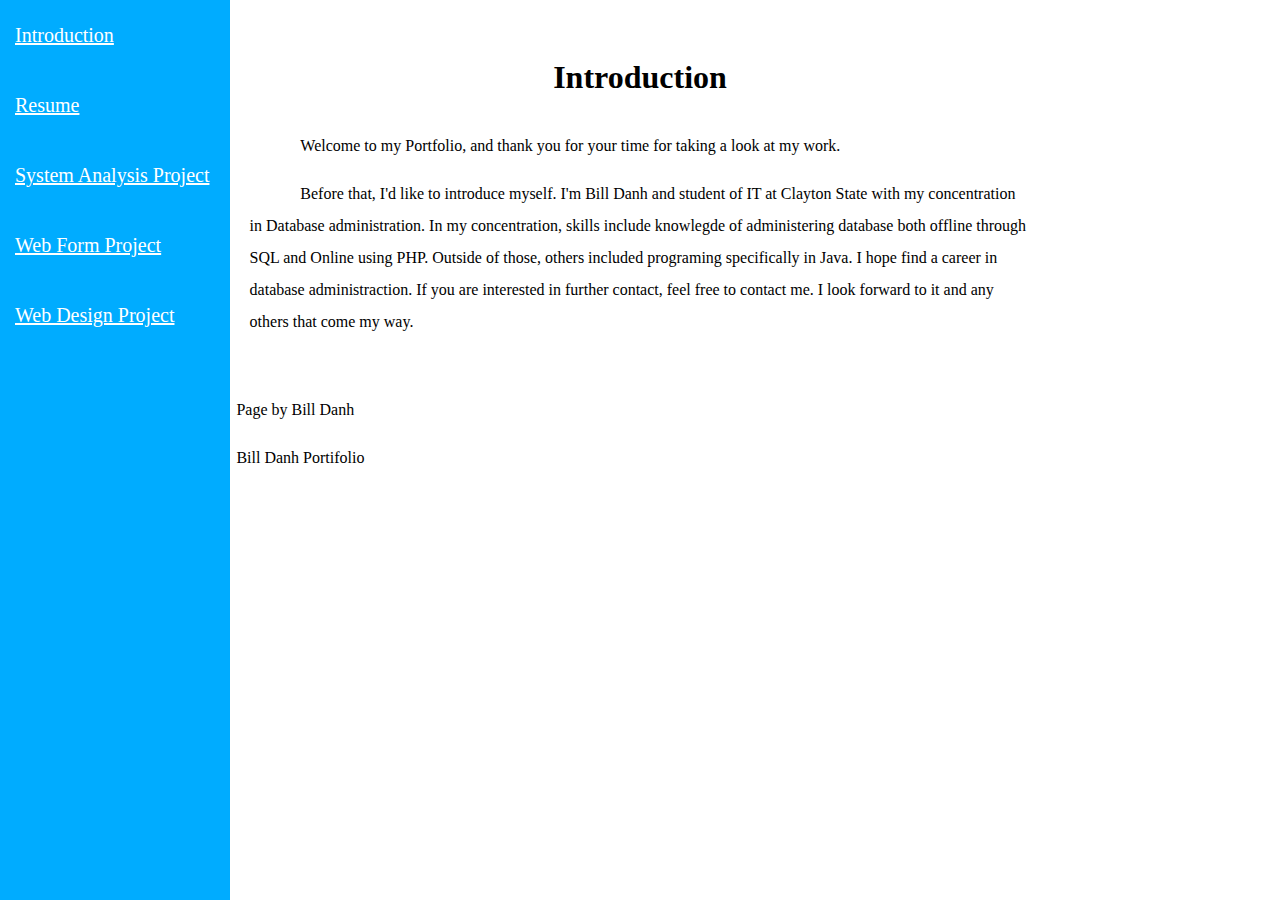
<file: index.html>
<!DOCTYPE HTML> 
<html lang="en">
<head>
<meta charset="utf-8">
<meta name="viewport" content="device-width, inital-scale=1.0">
<meta name="author" content="Bill Danh">
<meta name="description" content="A quick and concise introduction">
<meta name="keywords" content="Introduction,Bill Danh,Portfolio,IT">
<style>
@media only screen and (max-width=800)
{
width: auto;
}   
</style>
<link rel="stylesheet" href="Template.css">
<div class="sidebar">
<a href="index.html">Introduction</a>
<a href="Resume.html">Resume</a>    
<a href="System%20Analysis%20Project.html">System Analysis Project</a>
<a href="Web%20Form%20Project.html">Web Form Project</a>
<a href="Web%20Design%20Project.html">Web Design Project</a>
</div>
<title>Introduction</title>  
</head>
<body>
<header>
</header>
<nav>
</nav>
<article>
<H1>Introduction</H1>
<p>Welcome to my Portfolio, and thank you for your time for taking a look at my work.</p>
<p>Before that, I'd like to introduce myself. I'm Bill Danh and student of IT at Clayton State with my concentration in Database administration. In my concentration, skills include knowlegde of administering database both offline through SQL and Online using PHP. Outside of those, others included programing specifically in Java. I hope find a career in database administraction. If you are interested in further contact, feel free to contact me. I look forward to it and any others that come my way.</p>
</article>
<footer>
<p>Page by Bill Danh</p>
<p>Bill Danh Portifolio</p>
</footer>
</body>
</file>
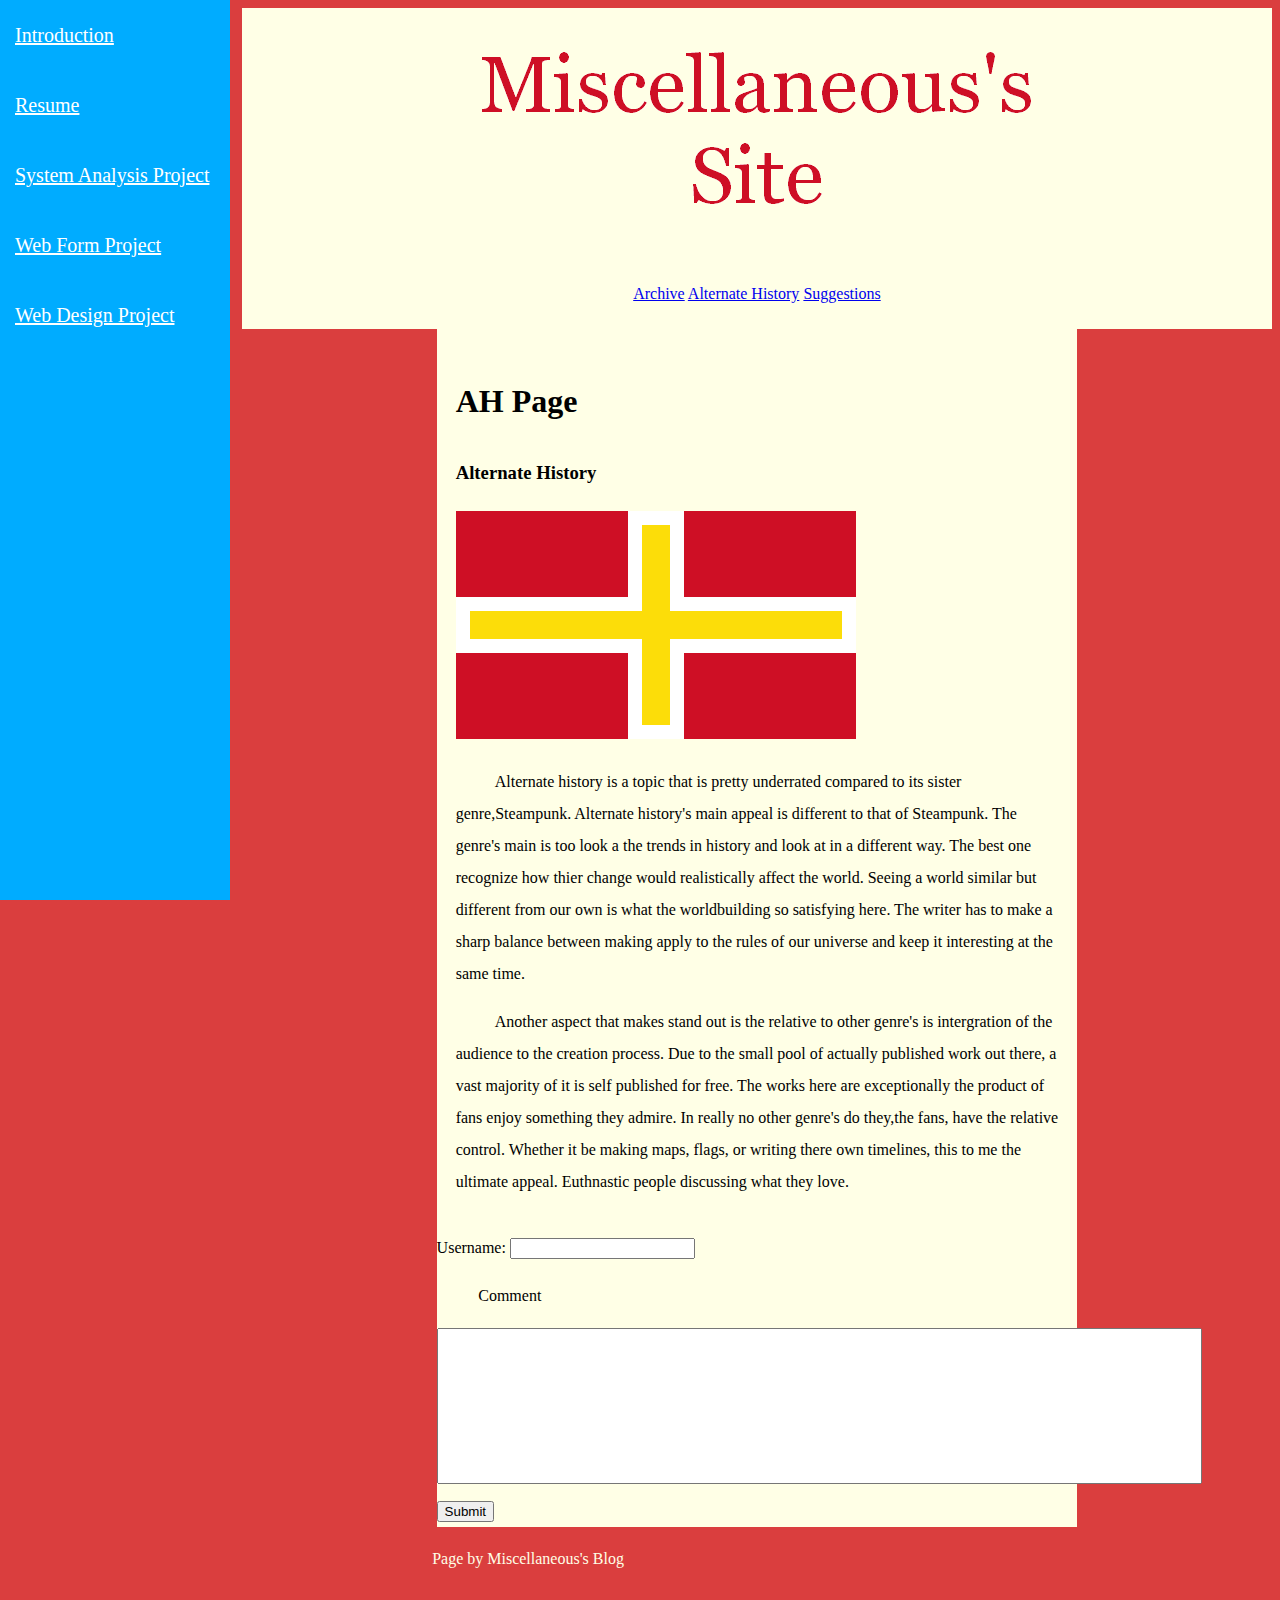
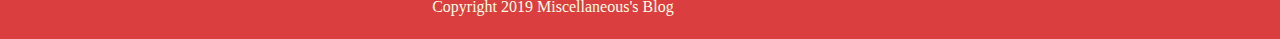
<file: AltHist.html>
<!DOCTYPE HTML> 
<!-- 4-14-2019 -->
<html lang="en">
<head>
<meta charset="utf-8">
<meta name="viewport" content="device-width, inital-scale=1.0">
<meta name="author" content="Bill Danh">
<meta name="description" content="Alternate History is underrated topic that has a pretty string community.">
<meta name="keywords" content="Alternate,History,Alternate History,Community,Fan,Article,Blog">
<style>
img
{
width: auto;
height: auto;
}
@media only screen and (max-width=800)
{
width: auto;
}
</style>
<link rel="stylesheet" href="Template2.css">
<script src=The%20Scripts.js></script>
<div class="sidebar">
<a href="index.html">Introduction</a>
<a href="Resume.html">Resume</a>    
<a href="System%20Analysis%20Project.html">System Analysis Project</a>
<a href="Web%20Form%20Project.html">Web Form Project</a>
<a href="Web%20Design%20Project.html">Web Design Project</a>
</div>
<title>Alternate History</title>  
</head>
<body>
<header>
<img src="Logo3.png" alt="Logo">
</header>
<nav>
<a href="Archive.html">Archive</a>
<a href="AltHist.html">Alternate History</a>
<a href="Suggestions.html">Suggestions</a>
</nav>
<article><h1>AH Page</h1>
<section><h3>Alternate History</h3></section> 
    <img src="Images/New%20Toulouse.png" alt="My own Alternate History Flag"> 
<p>     Alternate history is a topic that is pretty underrated compared to its sister genre,Steampunk. Alternate history's main appeal is different to that of Steampunk. The genre's main is too look a the trends in history and look at in a different way. The best one recognize how thier change would realistically affect the world. Seeing a world similar but different from our own is what the worldbuilding so satisfying here. The writer has to make a sharp balance between making apply to the rules of our universe and keep it interesting at the same time.</p>
<p>     Another aspect that makes stand out is the relative to other genre's is intergration of the audience to the creation process. Due to the small pool of actually published work out there, a vast majority of it is self published for free. The works here are exceptionally the product of fans enjoy something they admire. In really no other genre's do they,the fans, have the relative control. Whether it be making maps, flags, or writing there own timelines, this to me the ultimate appeal. Euthnastic people discussing what they love.</p>  
</article>
<form>      
<label for= user> Username:</label>        
    <input type="text" name="name" id="user">
        
    <p>Comment</p>
        <textarea rows=10 cols=93></textarea><br>
        <button onclick="yousure()" type="submit">Submit</button>  
</form>
<script>
function yousure();    
</script>      
<footer>
<p>Page by Miscellaneous's Blog</p>
<p>Copyright 2019 Miscellaneous's Blog</p>
</footer>
</body>    
</html>
</file>
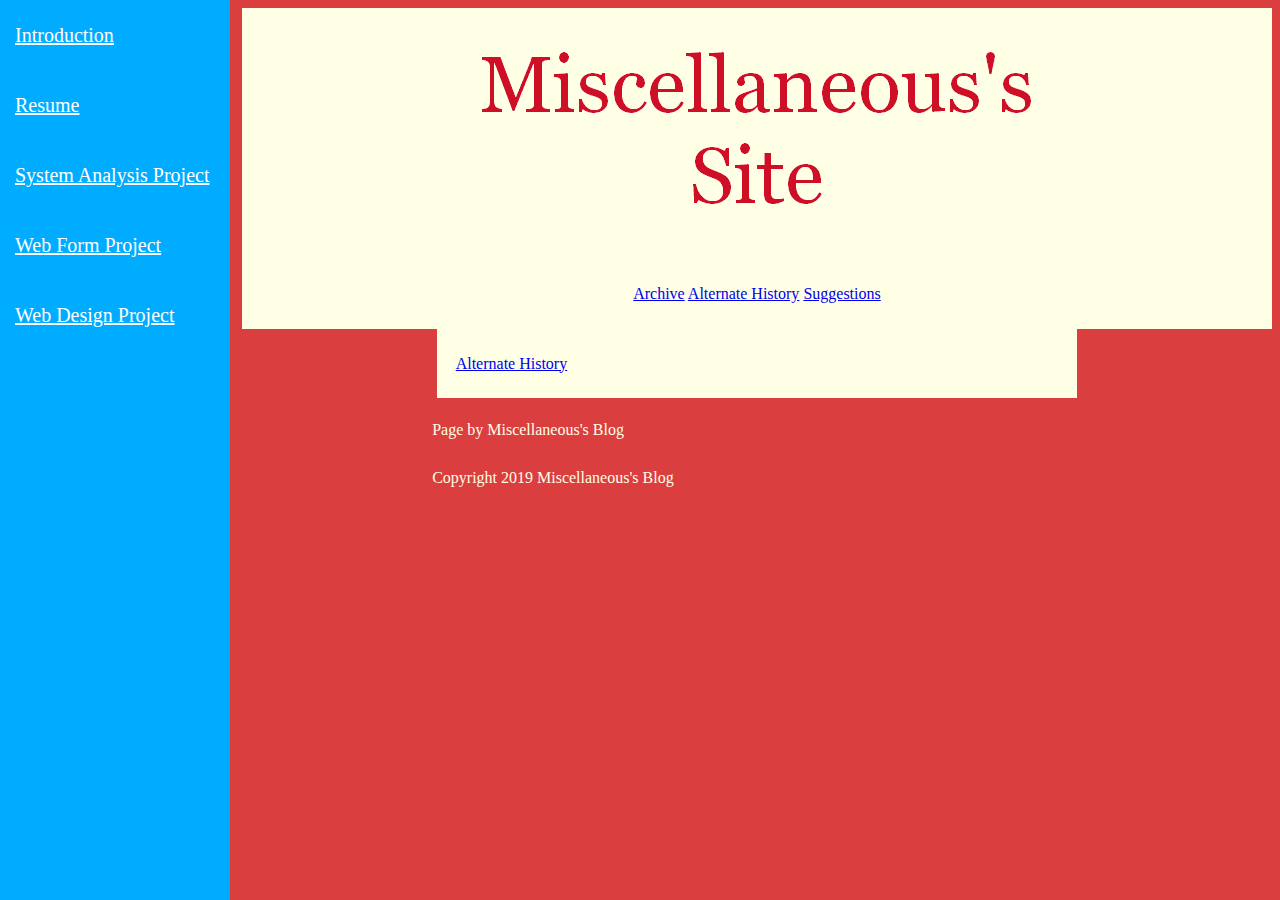
<file: Archive.html>
<!DOCTYPE HTML> 
<html lang="en">
<head>
<meta charset="utf-8">
<meta name="viewport" content="device-width, inital-scale=1.0">
<meta name="author" content="Bill Danh">
<meta name="description" content="An index of articles from the blog.">
<meta name="keywords" content="Index,Archive,Article,Blog">
<style>
img
{
width: auto;
height: auto;
}
@media only screen and (max-width=800)
{
width: auto;
}
</style>
<link rel="stylesheet" href="Template2.css">
<title>Alternate History</title>
</head>
<div class="sidebar">
<a href="index.html">Introduction</a>
<a href="Resume.html">Resume</a>    
<a href="System%20Analysis%20Project.html">System Analysis Project</a>
<a href="Web%20Form%20Project.html">Web Form Project</a>
<a href="Web%20Design%20Project.html">Web Design Project</a>
</div>
<body>
<header>
<img src="Logo3.png" alt="Logo">
</header>
<nav>
<a href="Archive.html">Archive</a>
<a href="AltHist.html">Alternate History</a>
<a href="Suggestions.html">Suggestions</a>
</nav>
<article>
<a href="AltHist.html">Alternate History</a>
</article>
<footer>
<p>Page by Miscellaneous's Blog</p>
<p>Copyright 2019 Miscellaneous's Blog</p>
</footer>

</body>
</file>
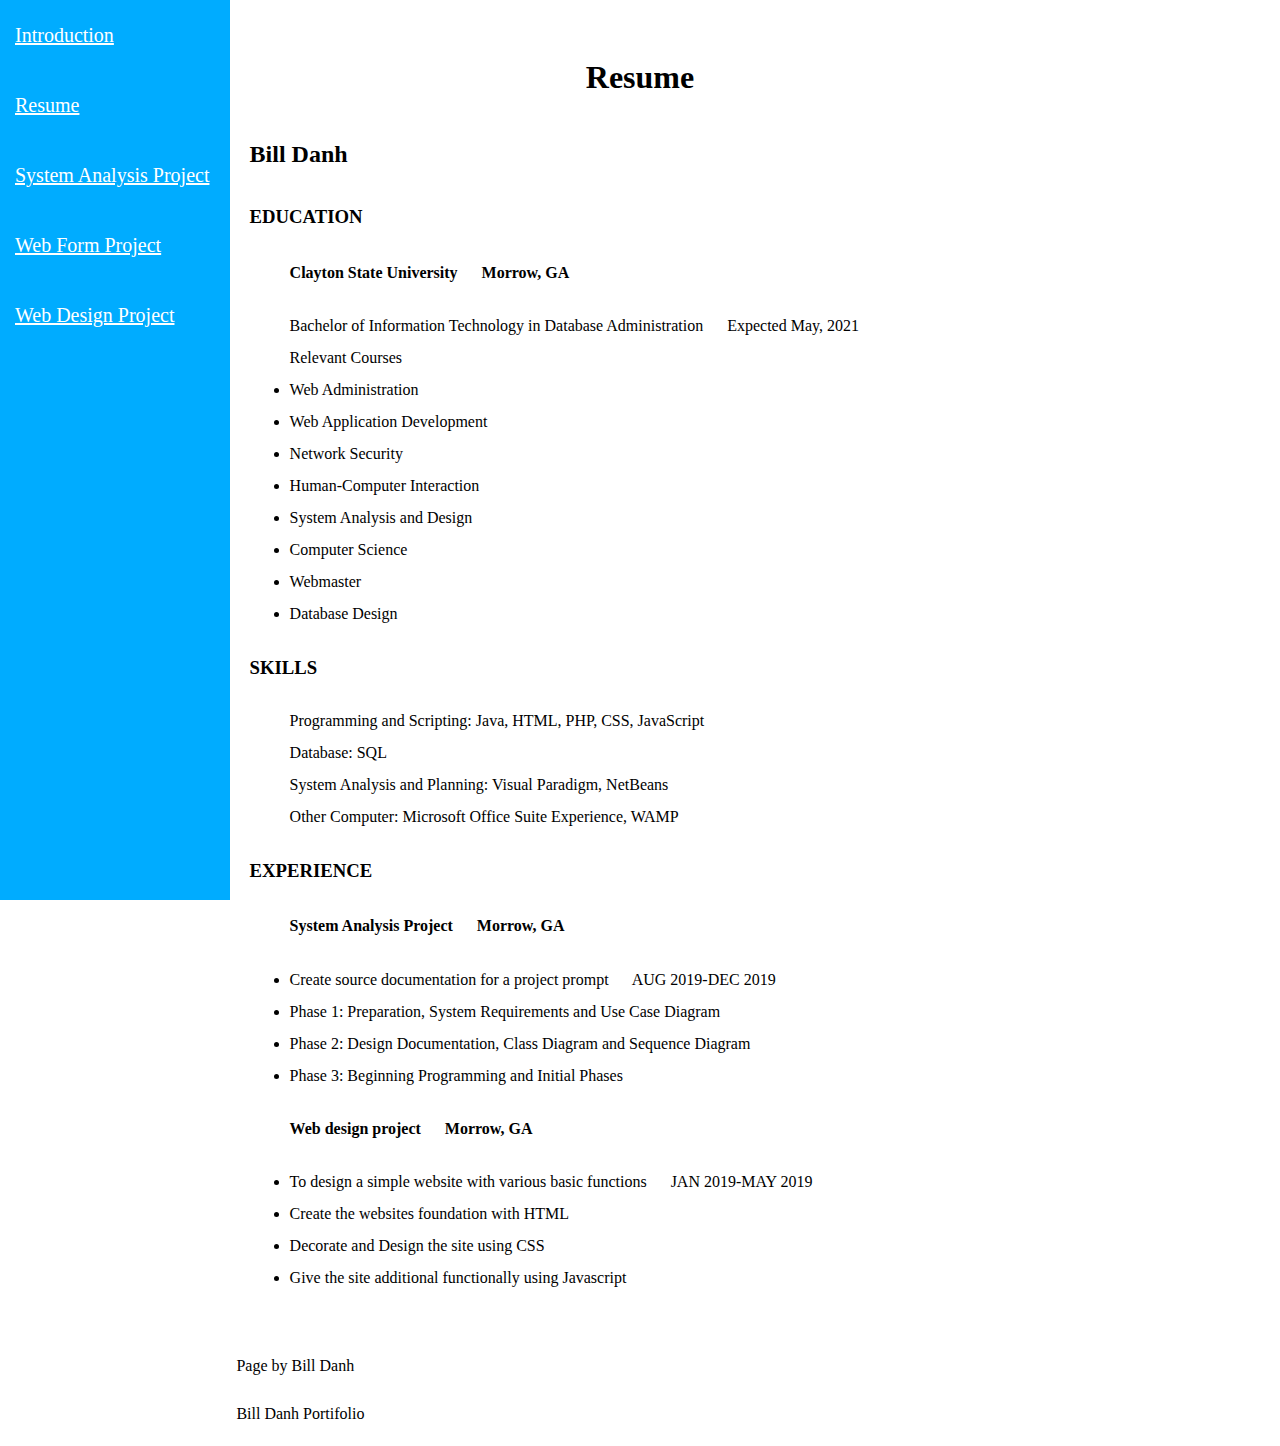
<file: Resume.html>
<!DOCTYPE HTML> 
<html lang="en">
<head>
<meta charset="utf-8">
<meta name="viewport" content="device-width, inital-scale=1.0">
<meta name="author" content="Bill Danh">
<meta name="description" content="A quick and concise introduction">
<meta name="keywords" content="Introduction,Bill Danh,Portfolio,IT">
<style>
@media only screen and (max-width=800)
{
width: auto;
}   
</style>
<link rel="stylesheet" href="Template.css">
<div class="sidebar">
<a href="index.html">Introduction</a>
<a href="Resume.html">Resume</a>    
<a href="System%20Analysis%20Project.html">System Analysis Project</a>
<a href="Web%20Form%20Project.html">Web Form Project</a>
<a href="Web%20Design%20Project.html">Web Design Project</a>
</div>
<title>Resume</title>  
</head>
<body>
<header>
</header>
<nav>
</nav>
<article>
<H1>Resume</H1>
<h2>Bill Danh</h2>							  			
<h3>EDUCATION</h3>
<ul>
<h4>Clayton State University &emsp; Morrow, GA</h4>
Bachelor of Information Technology in Database Administration &emsp; Expected May, 2021
<br>
Relevant Courses
<li>Web Administration</li>
<li>Web Application Development</li>	
<li>Network Security</li>
<li>Human-Computer Interaction</li>
<li>System Analysis and Design</li>
<li>Computer Science</li>
<li>Webmaster</li>
<li>Database Design</li>
</ul>
<h3>SKILLS</h3>
<ul style="list-style-type: none";>
<li>Programming and Scripting: Java, HTML, PHP, CSS, JavaScript</li>
<li>Database: SQL</li>
<li>System Analysis and Planning: Visual Paradigm, NetBeans</li>
<li>Other Computer: Microsoft Office Suite Experience, WAMP</li>
</ul>
<h3>EXPERIENCE</h3>
<ul>
<h4>System Analysis Project &emsp; Morrow, GA</h4>
<li>Create source documentation for a project prompt &emsp; AUG 2019-DEC 2019</li>
<li>Phase 1: Preparation, System Requirements and Use Case Diagram</li>
<li>Phase 2: Design Documentation, Class Diagram and Sequence Diagram</li>
<li>Phase 3: Beginning Programming and Initial Phases</li>
</ul>
<ul>
<h4>Web design project &emsp; Morrow, GA</h4>
<li>To design a simple website with various basic functions &emsp; JAN 2019-MAY 2019</li>   
<li>Create the websites foundation with HTML</li>
<li>Decorate and Design the site using CSS</li>
<li>Give the site additional functionally using Javascript</li>
</ul>
</article>
<footer>
<p>Page by Bill Danh</p>
<p>Bill Danh Portifolio</p>
</footer>
</body>
</file>
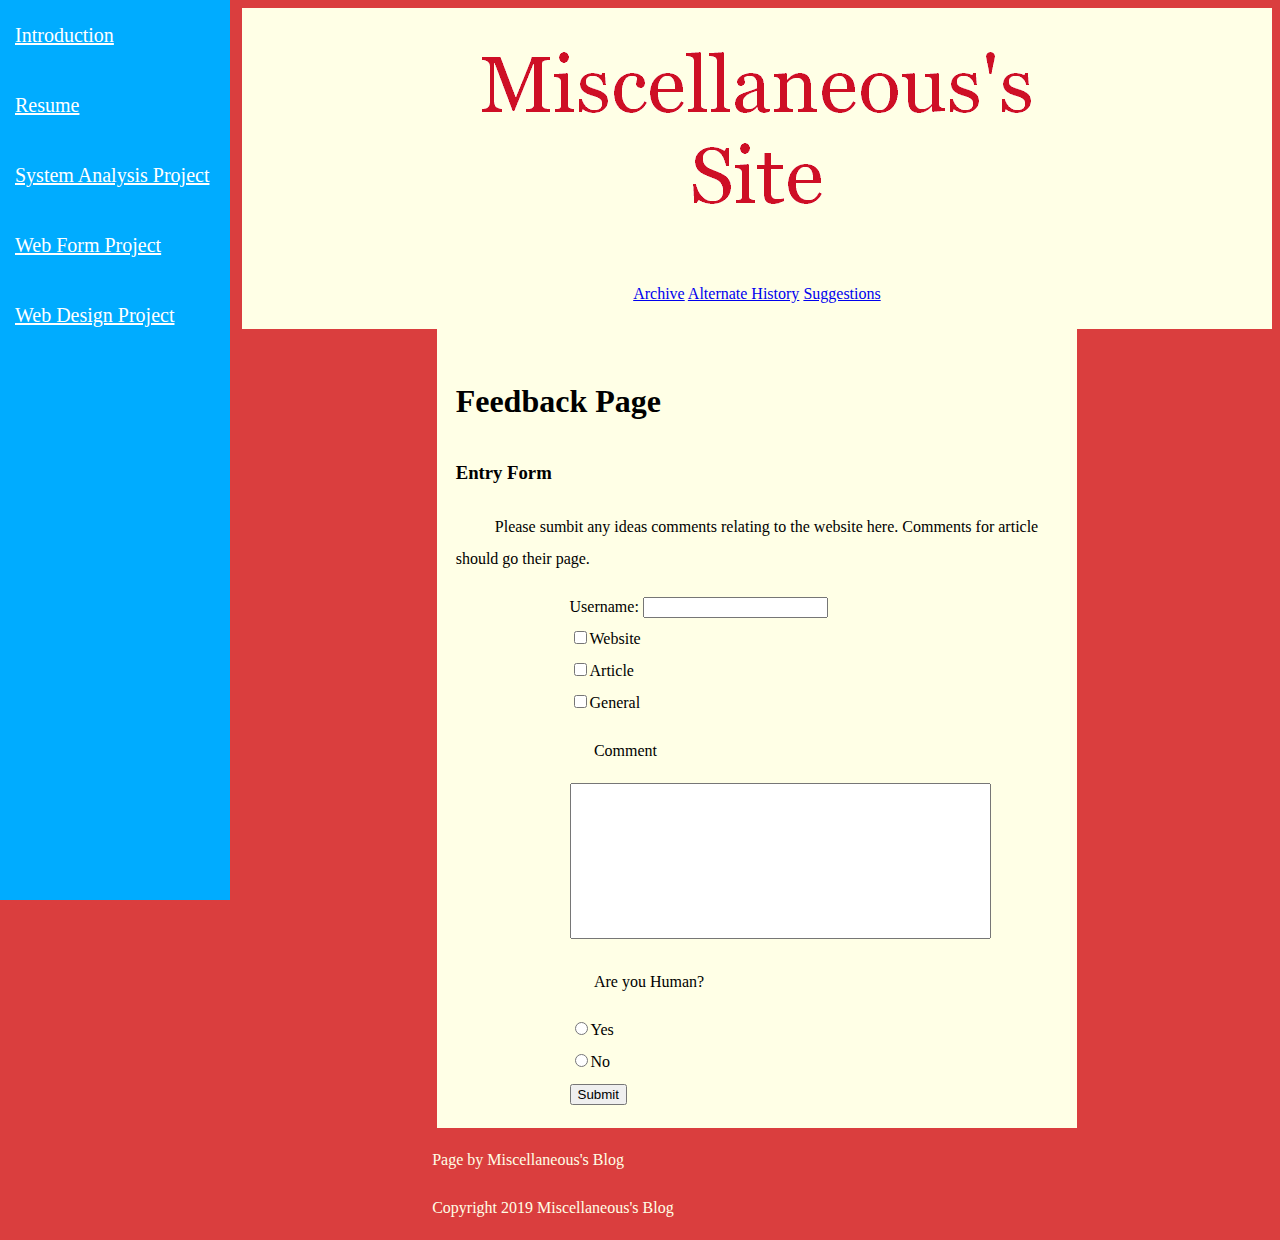
<file: Suggestions.html>
<!DOCTYPE HTML> 
<html lang="en">
<head>
<meta charset="utf-8">
<meta name="viewport" content="device-width, inital-scale=1.0">
<meta name="author" content="Bill Danh">
<meta name="description" content="Suggestions are welcome, just fill this form and it is done.">
<meta name="keywords" content="Feedback,Entry,Form,Suggestion,Blog">
<style>
img
{
width: auto;
height: auto;
}
@media only screen and (max-width=800)
{
width: auto;
}
</style>
<link rel="stylesheet" href="Template2.css">
<script src=The%20Scripts.js></script>
<title>Alternate History</title>    
</head>
<div class="sidebar">
<a href="index.html">Introduction</a>
<a href="Resume.html">Resume</a>    
<a href="System%20Analysis%20Project.html">System Analysis Project</a>
<a href="Web%20Form%20Project.html">Web Form Project</a>
<a href="Web%20Design%20Project.html">Web Design Project</a>
</div>
<body>
<header>
<img src="Logo3.png" alt="Logo">
</header>
<nav>
<a href="Archive.html">Archive</a>
<a href="AltHist.html">Alternate History</a>
<a href="Suggestions.html">Suggestions</a>
</nav>   
    <article><h1>Feedback Page</h1>
<section><h3>Entry Form</h3></section> 
<p>Please sumbit any ideas comments relating to the website here. Comments for article should go their page.</p>
<form>
        <label for= user> Username:</label>
        <input type="text" name="name" id="user"><br>
        <input type="checkbox" name="subject" value="Website">Website<br>
        <input type="checkbox" name="subject" value="Article">Article<br>
        <input type="checkbox" name="subject" value="General">General<br>
        <p>Comment</p>
        <textarea rows=10 cols=50></textarea><br>
<p>Are you Human?</p>
        <input type="radio" name="Mankind" value="Human">Yes<br>
        <input type="radio" name="Mankind" value="Robot">No<br>
        <button onclick="yousure()" type="submit">Submit</button>
        
</form>
<script>
function yousure();    
</script>       
</article>
<footer>
<p>Page by Miscellaneous's Blog</p>
<p>Copyright 2019 Miscellaneous's Blog</p>
</footer>
</body>
</html>
</file>
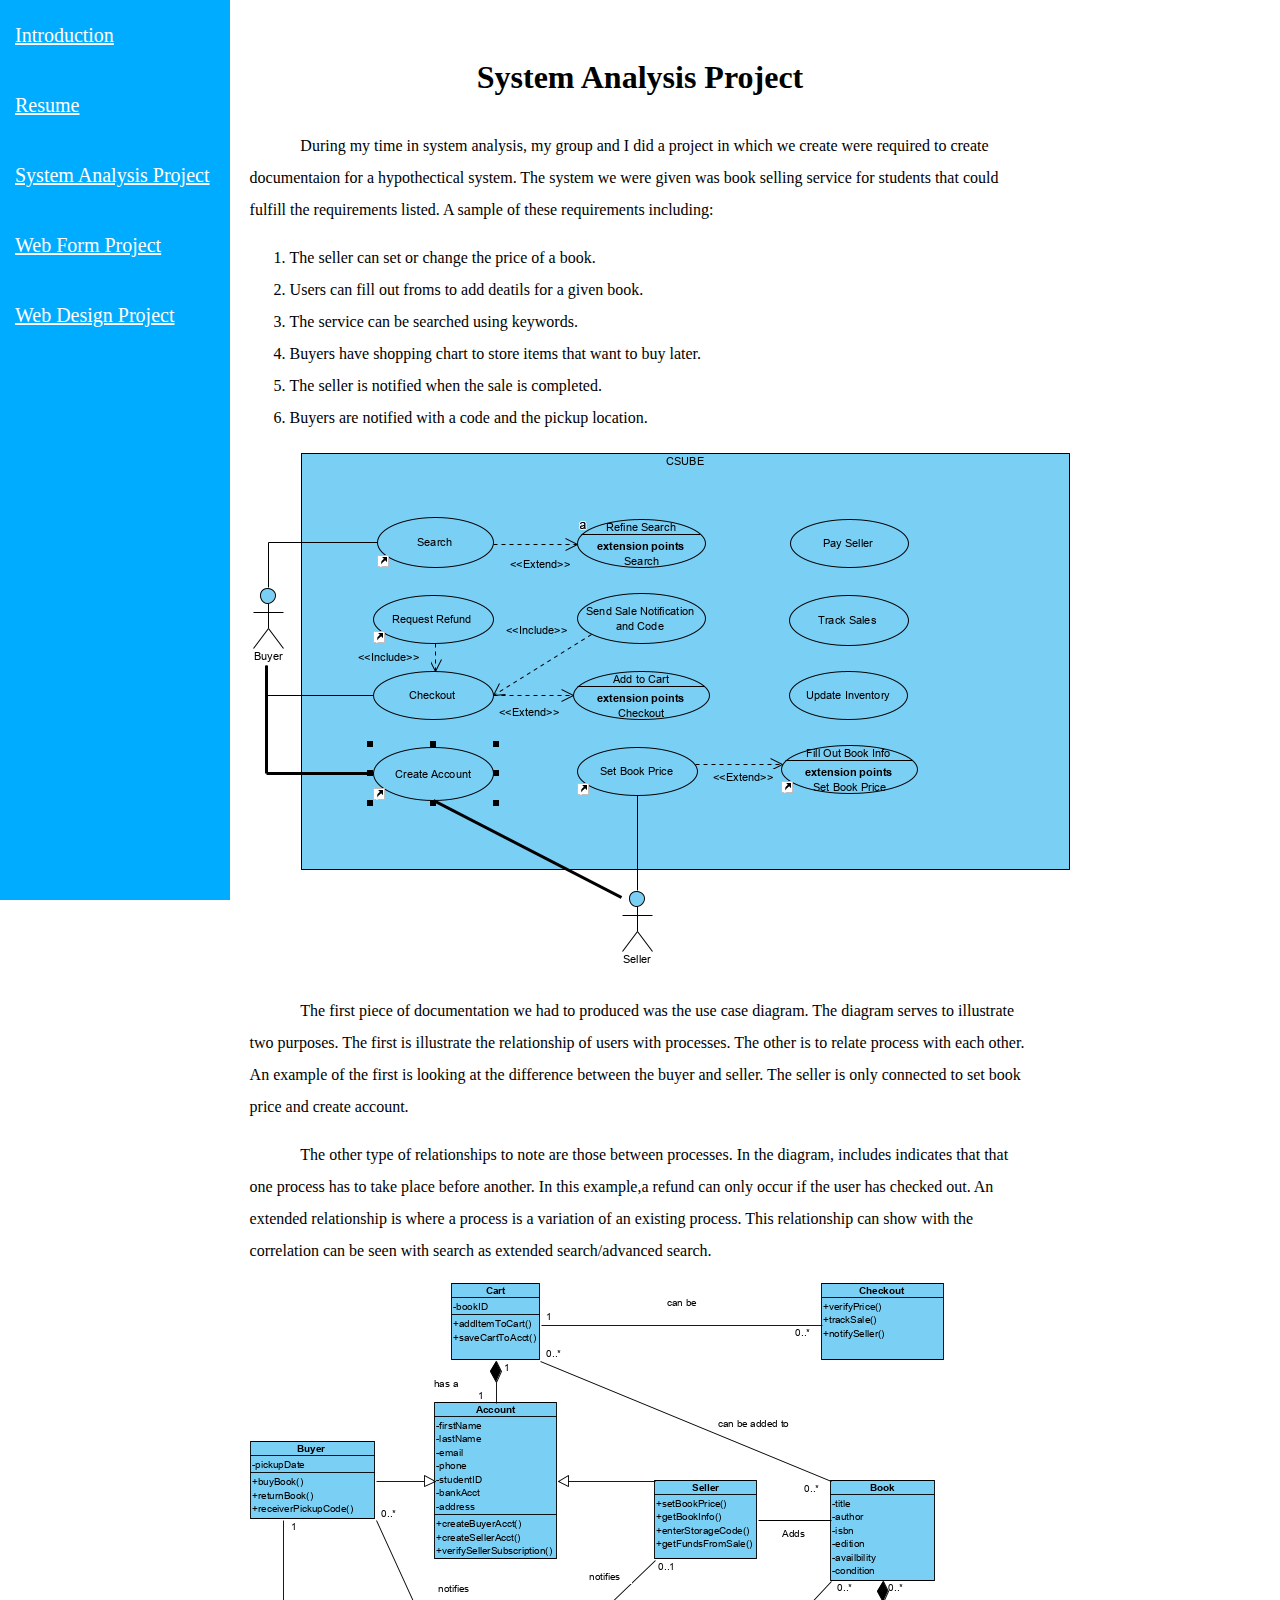
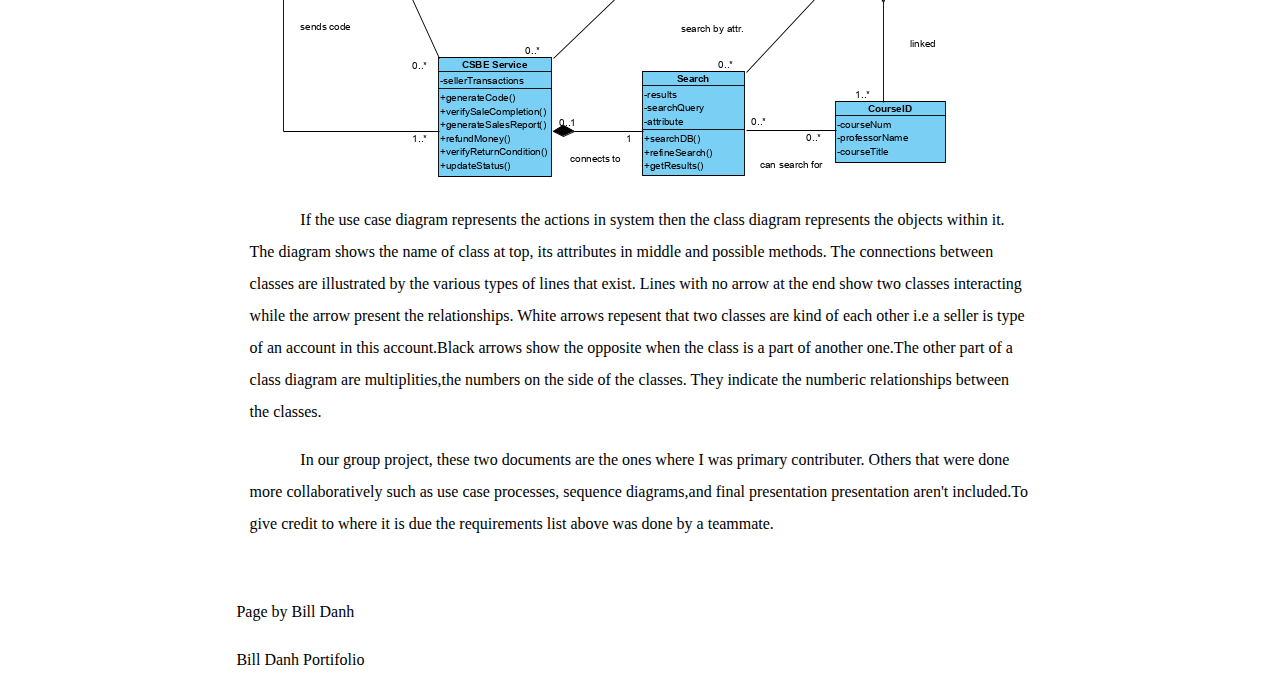
<file: System Analysis Project.html>
<!DOCTYPE HTML> 
<html lang="en">
<head>
<meta charset="utf-8">
<meta name="viewport" content="device-width, inital-scale=1.0">
<meta name="author" content="Bill Danh">
<meta name="description" content="A quick and concise introduction">
<meta name="keywords" content="Introduction,Bill Danh,Portfolio,IT">
<style>
<style>
@media only screen and (max-width=800)
{
width: auto;
}   
</style>
<link rel="stylesheet" href="Template.css">
<div class="sidebar">
<a href="index.html">Introduction</a>
<a href="Resume.html">Resume</a>    
<a href="System%20Analysis%20Project.html">System Analysis Project</a>
<a href="Web%20Form%20Project.html">Web Form Project</a>
<a href="Web%20Design%20Project.html">Web Design Project</a>
</div>
<title>System Analysis</title> 
</head>
<body>
<header>
</header>
<article>
<H1>System Analysis Project</H1>
<p>During my time in system analysis, my group and I did a project in which we create were required to create documentaion for a hypothectical system. The system we were given was book selling service for students that could fulfill the requirements listed. A sample of these requirements including:</p>
    <ol>
    <li>The seller can set or change the price of a book.</li>
    <li>Users can fill out froms to add deatils for a given book.</li>
    <li>The service can be searched using keywords.</li>
    <li>Buyers have shopping chart to store items that want to buy later.</li>
    <li>The seller is notified when the sale is completed.</li>
    <li>Buyers are notified with a code and the pickup location.</li>
    </ol>
    <img src="Images/Use%20Case%204.png" class="center">
<p>The first piece of documentation we had to produced was the use case diagram. The diagram serves to illustrate two purposes. The first is illustrate the relationship of users with processes. The other is to relate process with each other. An example of the first is looking at the difference between the buyer and seller. The seller is only connected to  set book price and create account.</p>
<p>The other type of relationships to note are those between processes. In the diagram, includes indicates that that one process has to take place before another. In this example,a refund can only occur if the user has checked out. An extended relationship is where a process is a variation of an existing process. This relationship can show with the correlation can be seen with search as extended search/advanced search.</p>
    <img src="Images/Class%20Diagram2.png" class="center">
<p>If the use case diagram represents the actions in system then the class diagram represents the objects within it. The diagram shows the name of class at top, its attributes in middle and possible methods. The connections between classes are illustrated by the various types of lines that exist. Lines with no arrow at the end show two classes interacting while the arrow present the relationships. White arrows repesent that two classes are kind of each other i.e a seller is type of an account in this account.Black arrows show the opposite when the class is a part of another one.The other part of a class diagram are multiplities,the numbers on the side of the classes. They indicate the numberic relationships between the classes.</p>
<p>In our group project, these two documents are the ones where I was primary contributer. Others that were done more collaboratively such as use case processes, sequence diagrams,and final presentation presentation aren't included.To give credit to where it is due the requirements list above was done by a teammate.</p>
</article>
<footer>
<p>Page by Bill Danh</p>
<p>Bill Danh Portifolio</p>
</footer>
</body>
</file>
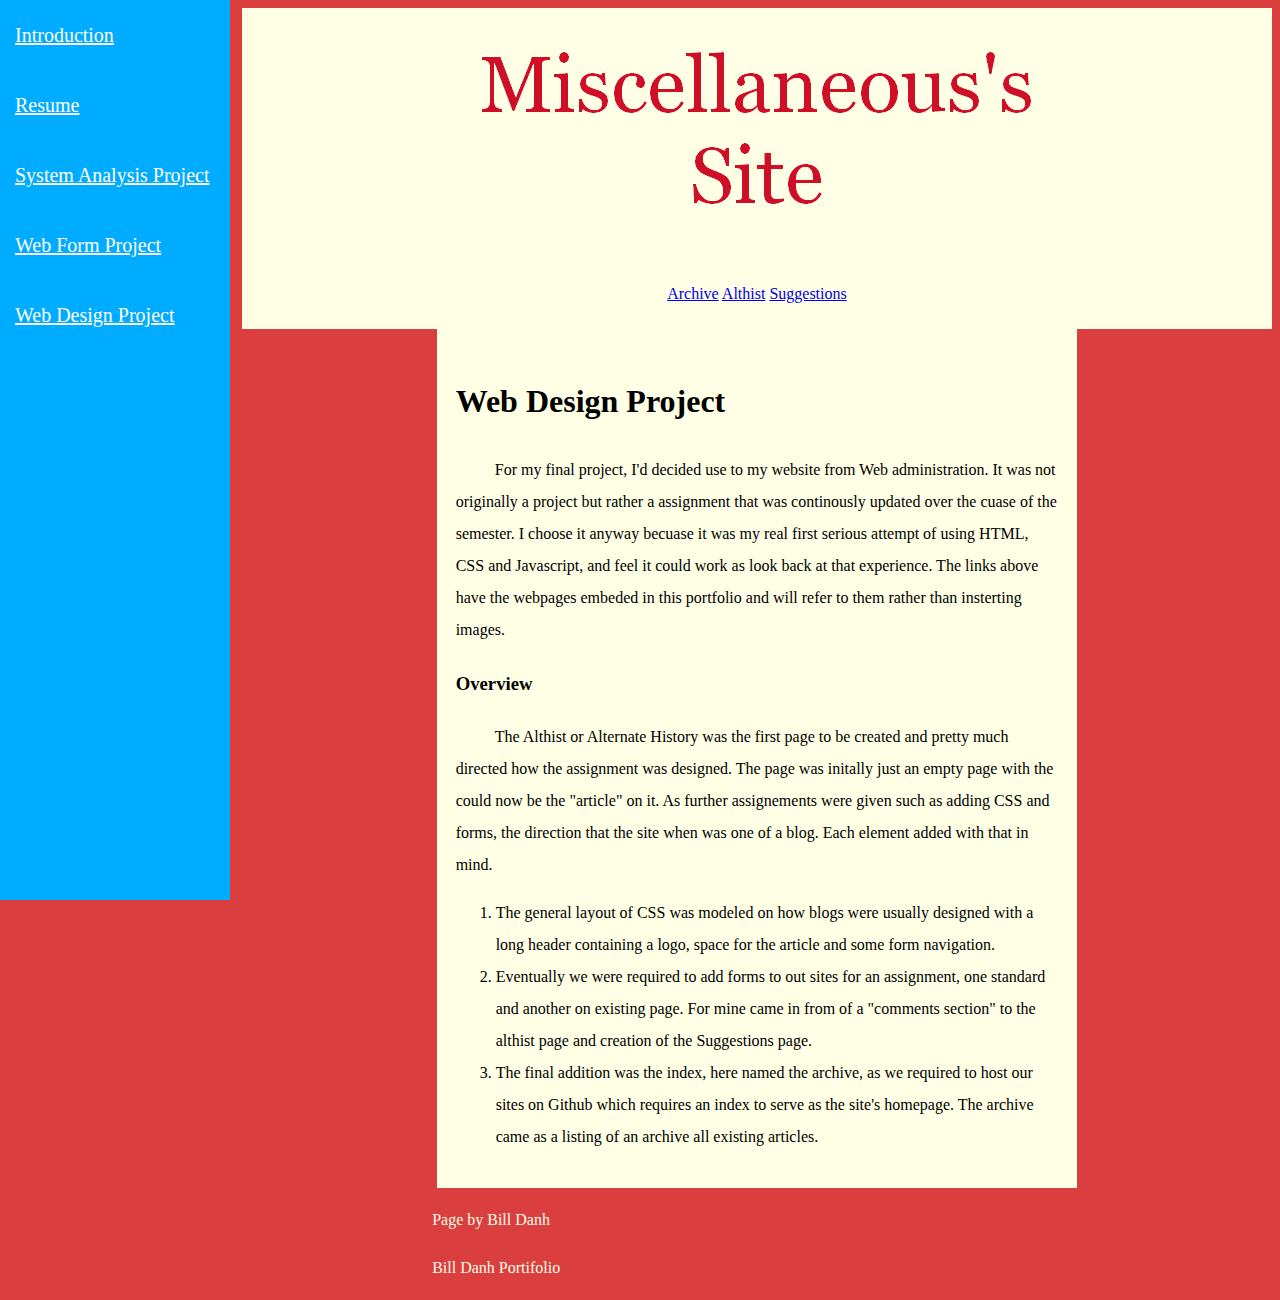
<file: Web Design Project.html>
<!DOCTYPE HTML> 
<html lang="en">
<head>
<meta charset="utf-8">
<meta name="viewport" content="device-width, inital-scale=1.0">
<meta name="author" content="Bill Danh">
<meta name="description" content="A quick and concise introduction">
<meta name="keywords" content="Web Design Project,Bill Danh,Portfolio,IT">
<style>
<style>
@media only screen and (max-width=800)
{
width: auto;
}   
</style>
<link rel="stylesheet" href="Template2.css">
<div class="sidebar">
<a href="index.html">Introduction</a>
<a href="Resume.html">Resume</a>    
<a href="System%20Analysis%20Project.html">System Analysis Project</a>
<a href="Web%20Form%20Project.html">Web Form Project</a>
<a href="Web%20Design%20Project.html">Web Design Project</a>
</div>
<header>
<img src="Logo3.png" alt="Logo">
</header>
<nav>
<a href="Archive.html">Archive</a>
<a href="AltHist.html">Althist</a>
<a href="Suggestions.html">Suggestions</a>
</nav>
<title>Web Design Project</title> 
</head>
<body>
<article>
<H1>Web Design Project</H1>
<Html>
<p>For my final project, I'd decided use to my website from Web administration. It was not originally a project but rather a assignment that was continously updated over the cuase of the semester. I choose it anyway becuase it was my real first serious attempt of using HTML, CSS and Javascript, and feel it could work as look back at that experience. The links above have the webpages embeded in this portfolio and will refer to them rather than insterting images.</p>
<h3>Overview</h3>
<p>The Althist or Alternate History was the first page to be created and pretty much directed how the assignment was designed. The page was initally just an empty page with the could now be the "article" on it. As further assignements were given such as adding CSS and forms, the direction that the site when was one of a blog. Each element added with that in mind.</p>
<ol>
<li>The general layout of CSS was modeled on how blogs were usually designed with a long header containing a logo, space for the article and some form navigation.</li>
<li>Eventually we were required to add forms to out sites for an assignment, one standard and another on existing page. For mine came in from of a "comments section" to the althist page and creation of the Suggestions page.</li>
<li>The final addition was the index, here named the archive, as we required to host our sites on Github which requires an index to serve as the site's homepage. The archive came as a listing of an archive all existing articles.</li>
</ol>
</Html>
</article>
<footer>
<p>Page by Bill Danh</p>
<p>Bill Danh Portifolio</p>
</footer>
</body>
</file>
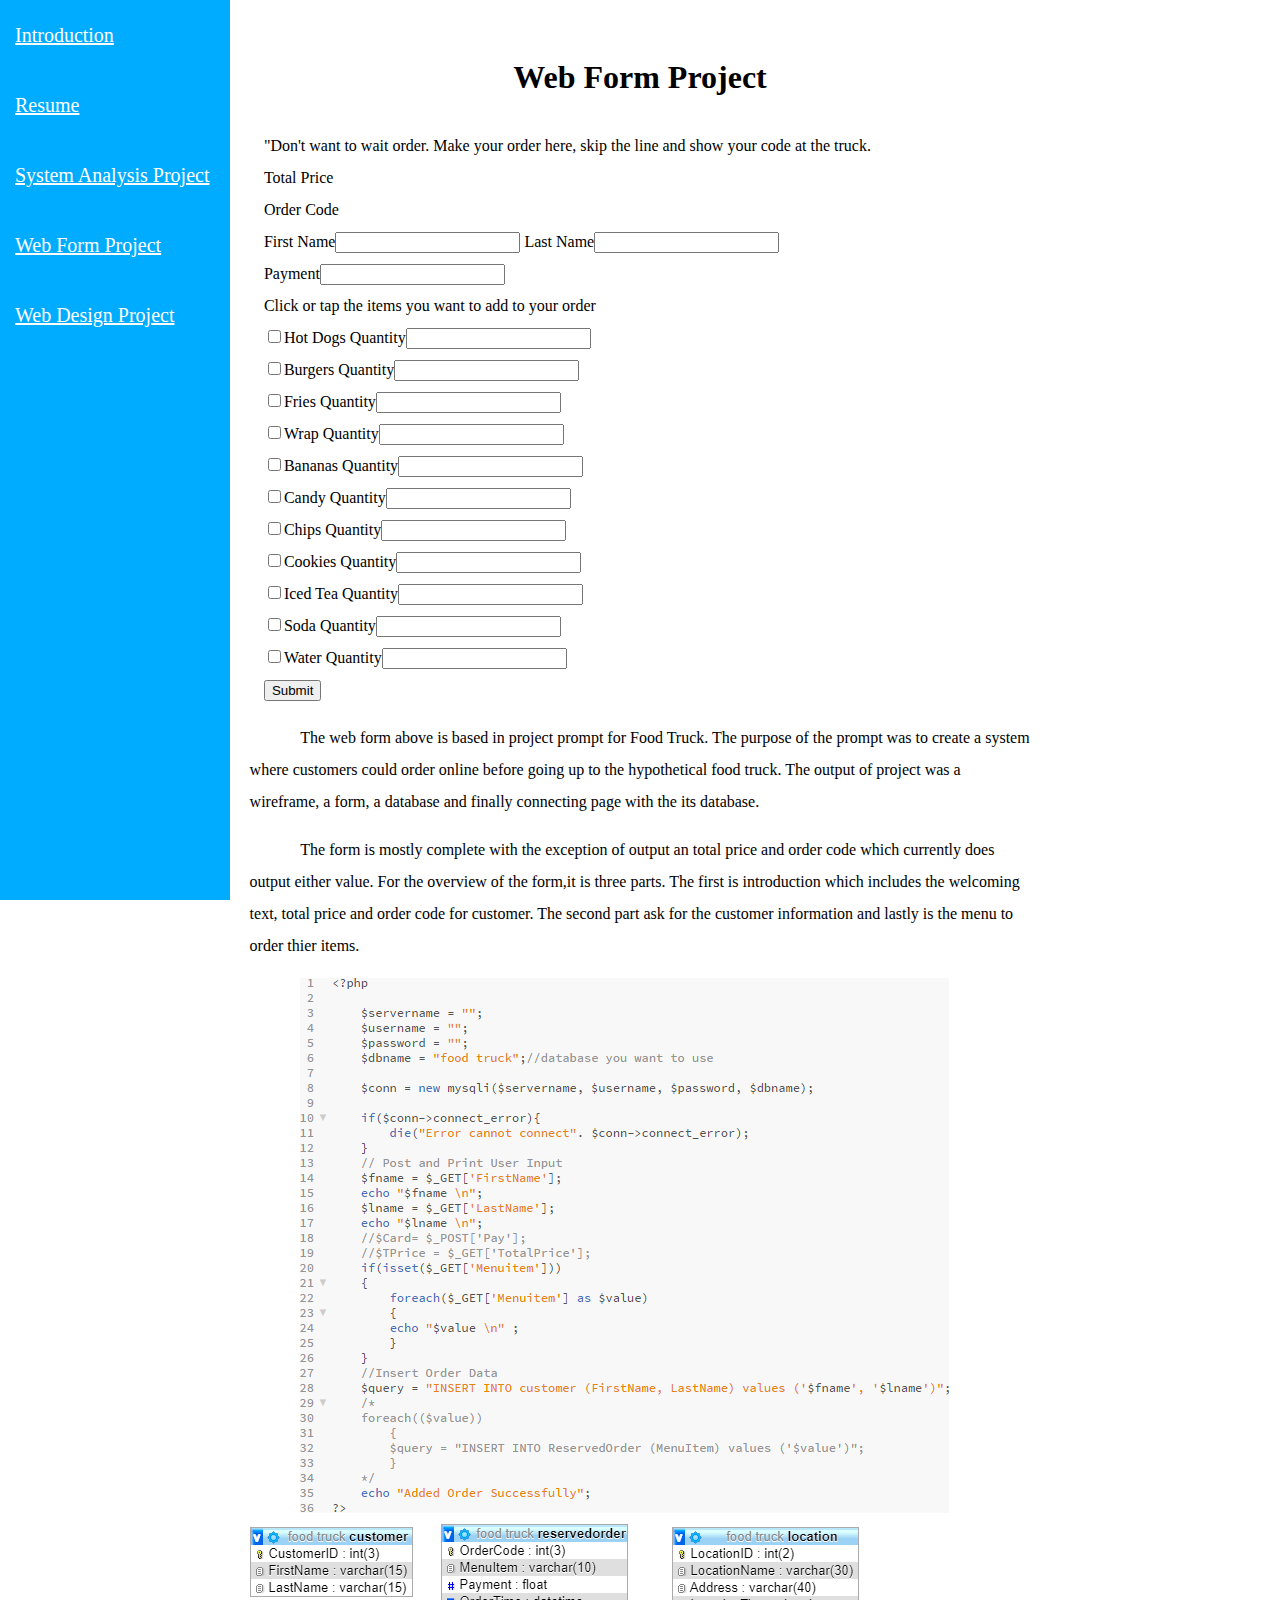
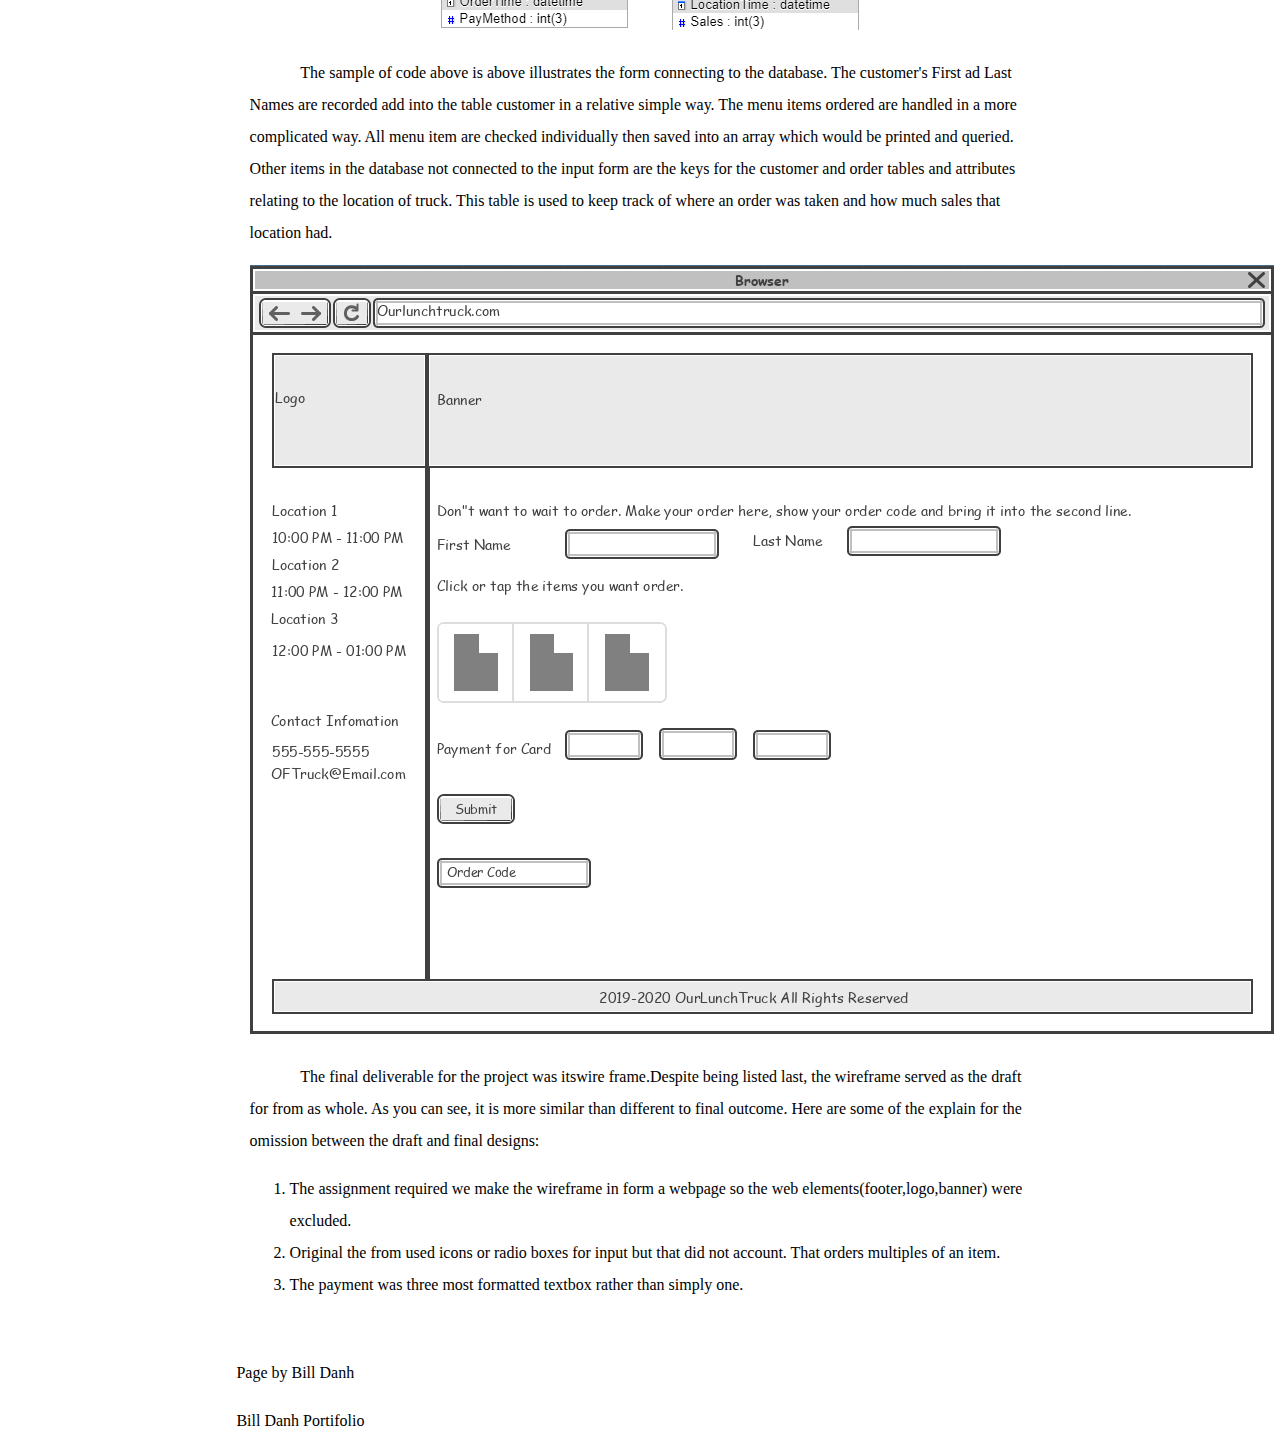
<file: Web Form Project.html>
<!DOCTYPE HTML> 
<html lang="en">
<head>
<meta charset="utf-8">
<meta name="viewport" content="device-width, inital-scale=1.0">
<meta name="author" content="Bill Danh">
<meta name="description" content="A quick and concise introduction">
<meta name="keywords" content="Introduction,Bill Danh,Portfolio,IT">
<style>
<style>
@media only screen and (max-width=800)
{
width: auto;
}   
</style>
<link rel="stylesheet" href="Template.css">
<script src=The%20Scripts.js></script>
<div class="sidebar">
<a href="index.html">Introduction</a>
<a href="Resume.html">Resume</a>    
<a href="System%20Analysis%20Project.html">System Analysis Project</a>
<a href="Web%20Form%20Project.html">Web Form Project</a>
<a href="Web%20Design%20Project.html">Web Design Project</a>
</div>
<title>Web Form Project</title> 
</head>
<body>
<header>
</header>
<article>
<H1>Web Form Project</H1>
<Html>
		<form action="">
            "Don't want to wait order. Make your order here, skip the line and show your code at the truck.<br>
            Total Price<br>
            Order Code<br>
            First Name<input type="text" name="1stName">
            Last Name<input type="text" name="2ndName"><br>
            Payment<input type="number" name="Credit/Debit"><br>
            Click or tap the items you want to add to your order<br>
            <input type="checkbox" name="Hot Food" value="Hot Dogs">Hot Dogs
            Quantity<input type="Number" name="HD Amount" value="Number"><br>
            <input type="checkbox" name="Burgers" value="Burgers">Burgers
            Quantity<input type="Number" name="B Amount" value="Number"><br>
            <input type="checkbox" name="Fries" value="Fries">Fries
            Quantity<input type="Number" name="F Amount" value="Number"><br>
            <input type="checkbox" name="Wrap" value="Wrap">Wrap
            Quantity<input type="Number" name="W Amount" value="Number"><br>
            <input type="checkbox" name="Snacks" value="Bananas">Bananas
            Quantity<input type="Number" name="B Amount" value="Number"><br>
            <input type="checkbox" name="Snacks" value="Candy">Candy
            Quantity<input type="Number" name="C Amount" value="Number"><br>
            <input type="checkbox" name="Snacks" value="Chips">Chips
            Quantity<input type="Number" name="CH Amount" value="Number"><br>
            <input type="checkbox" name="Snacks" value="Cookies">Cookies
            Quantity<input type="Number" name="CO Amount" value="Number"><br>
            <input type="checkbox" name="Drinks" value="IcedTea">Iced Tea
            Quantity<input type="Number" name="IC Amount" value="Number"><br>
            <input type="checkbox" name="Drinks" value="Soda">Soda
            Quantity<input type="Number" name="SD Amount" value="Number"><br>
            <input type="checkbox" name="Drinks" value="Water">Water
            Quantity<input type="Number" name="WT Amount" value="Number"><br>
            <input type="button" name="Order" value="Submit"><br>
		</form>
<p>The web form above is based in project prompt for Food Truck. The purpose of the prompt was to create a system where customers could order online before going up to the hypothetical food truck. The output of project was a wireframe, a form, a database and finally connecting page with the its database.</p>
<p>The form is mostly complete with the exception of output an total price and order code which currently does output either value. For the overview of the form,it is three parts. The first is introduction which includes the welcoming text, total price and order code for customer. The second part ask for the customer information and lastly is the menu to order thier items.<p>
        <img src="Images/SQL%20Connect.png" class="center">
        <img src="Images/SQL%20Tables.png" class="center">
<p>The sample of code above is above illustrates the form connecting to the database. The customer's First ad Last Names are recorded add into the table customer in a relative simple way. The menu items ordered are handled in a more complicated way. All menu item are checked individually then saved into an array which would be printed and queried. Other items in the database not connected to the input form are the keys for the customer and order tables and attributes relating to the location of truck. This table is used to keep track of where an order was taken and how much sales that location had.</p>
        <img src="Images/Foodtruck%20Wireframe.png" class="center">
<p>The final deliverable for the project was itswire frame.Despite being listed last, the wireframe served as the draft for from as whole. As you can see, it is more similar than different to final outcome. Here are some of the explain for the omission between the draft and final designs:</p>
    <ol>
    <li>The assignment required we make the wireframe in form a webpage so the web elements(footer,logo,banner) were excluded.</li>
    <li>Original the from used icons or radio boxes for input but that did not account. That orders multiples of an item.</li>
    <li>The payment was three most formatted textbox rather than simply one.</li>
    </ol>
</Html>
</article>
<footer>
<p>Page by Bill Danh</p>
<p>Bill Danh Portifolio</p>
</footer>
</body>
</file>
<file: Template.css>
html
{
font-family: "Georgia";
background: #ffffff;
}
header
{
background:#4a91ce;
text-align:center;
}
nav
{
background: #ffffff; 
text-align:center;
}
article
{
background:#ffffff;
font-family: "Georgia";
font-size: 100%;
max-width: 61%;
padding:  1.83%;
margin: auto;
}
body
{
background:#ffffff;
line-height: 2.0;
margin: auto;
}
footer
{
padding-left: 12.8%;
color: #ffffff;
font-family: "Georgia";
}
p
{
text-indent: 6.5%;
color: black;
}
textarea
{
resize: none
}
form
{
background:#ffffff;
padding-left: 1.83%;
padding-right: 1.83%;
}
H1
{
text-align: center;
}
.block
{
display:block;
padding-left:auto;    
margin-right:auto;
width: 50%;
}
.sidebar{
    height: 100%;
    width: 18%;
    position: fixed;
    z-index: 1;
    top: 0;
    left:0;
    background:#00ACFF top left no-repeat;
    overflow: hidden;
    font-family:"Georgia";
}
.sidebar a{
    padding: 15px;
    margin-top: inherit;
    font-size: 20px;
    color: white;
    display: block;
}
</file>
<file: Template2.css>
html
{
font-family: "Georgia";
}
header
{
background: #ffffe6;
text-align:center;
}
nav
{
background: #ffffe6; 
padding-top: 1.83%;
padding-bottom: 1.83%;
text-align:center;
}
article
{
background:#ffffe6;
font-family: "Georgia";
font-size: 100%;
max-width: 58.5%;
padding: 1.83%;
margin: auto;
}
body
{
background:#da3e3e;
line-height: 2.0;
margin-left: 18.9%;
}
footer
{
padding-left: 12.8%;
color: #ffffe6;
}
p
{
text-indent: 6.5%;
}
textarea
{
resize: none
}
form
{
background:#ffffe6;
margin-left: 18.9%;
margin-right:18.9%;
}
.sidebar{
    height: 100%;
    width: 18%;
    position: fixed;
    z-index: 1;
    top: 0;
    left:0;
    background:#00ACFF top left no-repeat;
    overflow: hidden;
    font-family:"Georgia";
}
.sidebar a{
    padding: 15px;
    margin-top: inherit;
    font-size: 20px;
    color: white;
    display: block;
}
</file>
